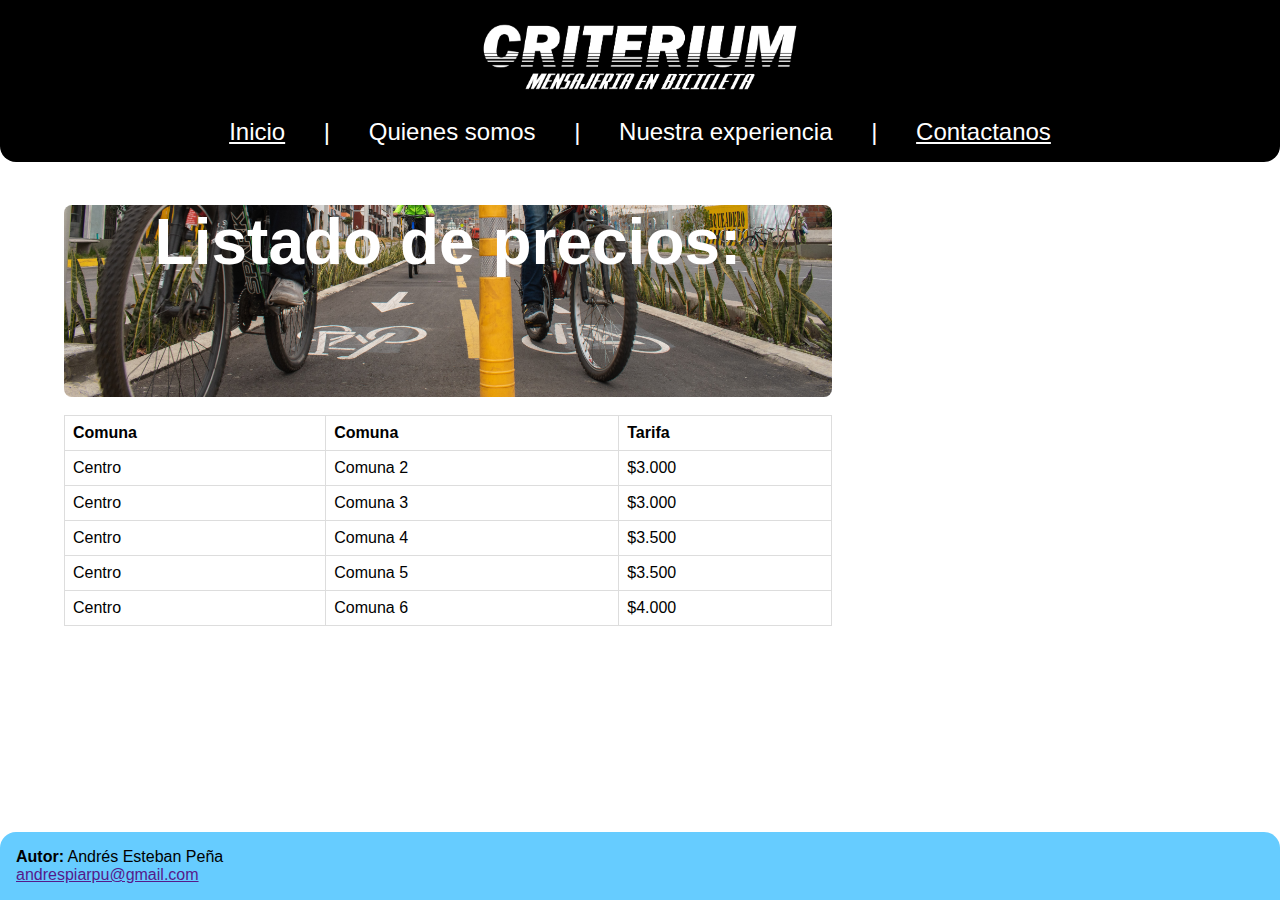
<file: index.html>
<!DOCTYPE html>
<html lang="en">
<head>
    <meta charset="UTF-8">
    <meta name="viewport" content="width=device-width, initial-scale=1.0">
    <link rel="stylesheet" type="text/css" href="css/index.css">
    <title>Criterium</title>
</head>
<body>
    <header>
        <img src='assets/logo.png' id='logo-image'>
    </header>      
    <nav>
        <a href="index.html" id='menu-item'>Inicio</a> |
        <a id='menu-item'>Quienes somos</a> |
        <a id='menu-item'>Nuestra experiencia</a> |
        <a href="pages/contactPage.html"  id='menu-item'>Contactanos</a>
    </nav>
    <div id='left-panel'>
        <section>
            <article>
                <div id="image-title">
                    <h1 class="title-on-image">Listado de precios:</h1>
                </div>
                <br>
                <table>
                    <tr>
                    <th>Comuna</th>
                    <th>Comuna</th>
                    <th>Tarifa</th>
                    </tr>
                    <tr>
                    <td>Centro</td>
                    <td>Comuna 2</td>
                    <td>$3.000</td>
                    </tr>
                    <tr>
                        <td>Centro</td>
                        <td>Comuna 3</td>
                        <td>$3.000</td>
                    </tr>
                    <tr>
                        <td>Centro</td>
                        <td>Comuna 4</td>
                        <td>$3.500</td>
                    </tr>
                    <tr>
                        <td>Centro</td>
                        <td>Comuna 5</td>
                        <td>$3.500</td>
                    </tr>
                    <tr>
                        <td>Centro</td>
                        <td>Comuna 6</td>
                        <td>$4.000</td>
                    </tr>
                </table>
            </article>
        </section>
    </div>
    <div id='right-panel'>

    </div>
    <footer>
        <div id="footer-content">
            <p><b>Autor:</b> Andrés Esteban Peña<br>
            <a href="">andrespiarpu@gmail.com</a></p>
        </div>
    </footer>
</body>
</html>
</file>
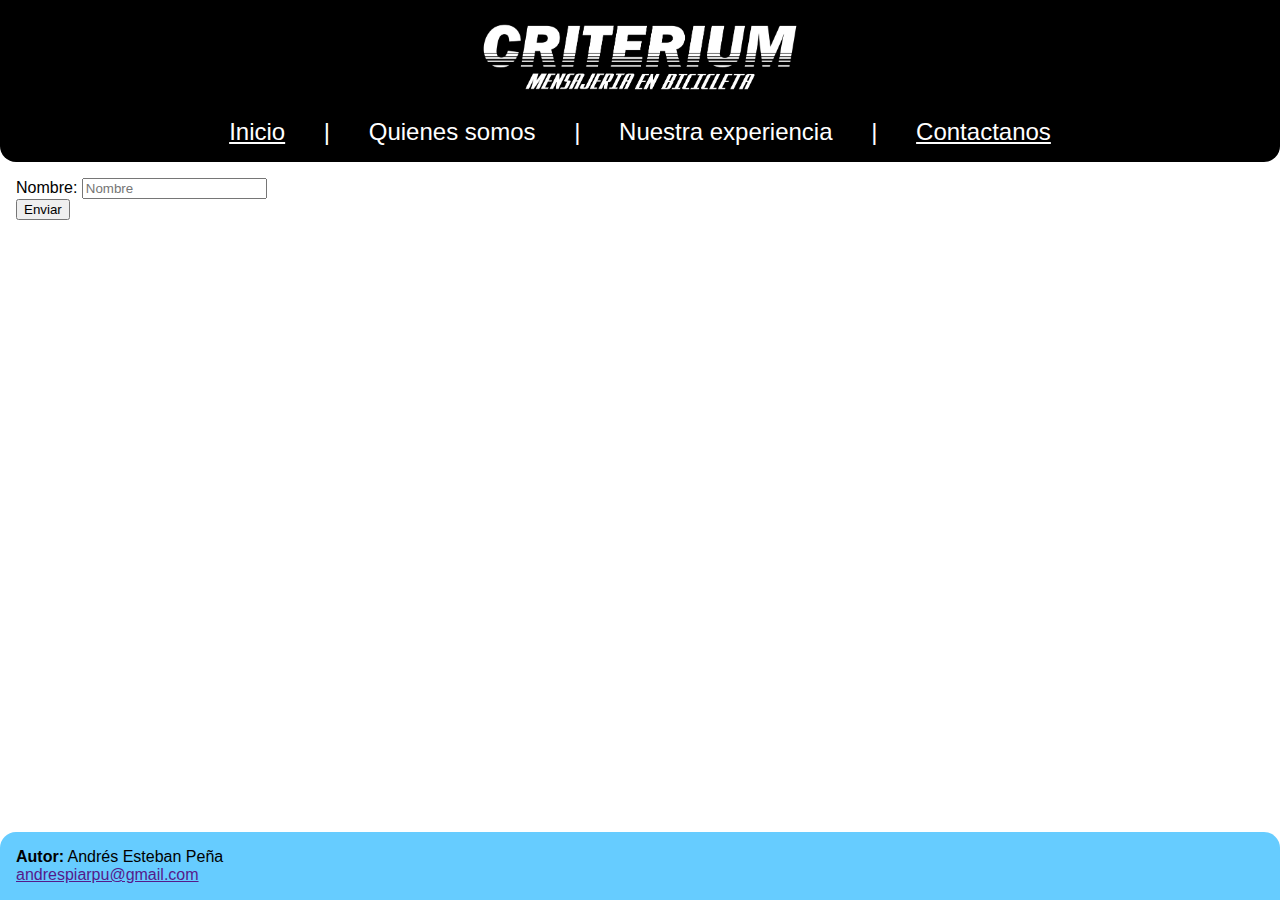
<file: pages/contactPage.html>
<!DOCTYPE html>
<html lang="en">
<head>
    <meta charset="UTF-8">
    <meta name="viewport" content="width=device-width, initial-scale=1.0">
    <link rel="stylesheet" type="text/css" href="../css/index.css">
    <link rel="stylesheet" type="text/css" href="../css/contactPage.css">
    <title>Document</title>
</head>
<body>
    <header>
        <img src='../assets/logo.png' id='logo-image'>
    </header>      
    <nav>
        <a href="../index.html" id='menu-item'>Inicio</a> |
        <a id='menu-item'>Quienes somos</a> |
        <a id='menu-item'>Nuestra experiencia</a> |
        <a href="contactPage.html"  id='menu-item'>Contactanos</a>
    </nav>
    <div id='left-panel'>
        <form id="contact-form">
            <div id="form-field">
                <label>Nombre:</label>
                <input placeholder="Nombre">
            </div>
            <button type="submit">Enviar</button>
        </form>
    </div>
    <div id='right-panel'>

    </div>
    <footer>
        <div id="footer-content">
            <p><b>Autor:</b> Andrés Esteban Peña<br>
            <a href="">andrespiarpu@gmail.com</a></p>
        </div>
    </footer>
</body>
</html>
</file>
<file: css/index.css>
html{ 
    font-family: arial, sans-serif;
    height:100%;
    margin:0; 
}

header {
    background-color: #000000;
    text-align: center;
    color: black;
    padding-bottom: 1rem;
    padding-top: 1rem;
}

body{ 
    height:100%;
    margin:0; 
    display:flex; 
    flex-direction:column; 
  }

section{
    margin-left: 3rem;
    margin-right: 3rem;
}

article{
    margin: 1rem;
}
  
footer{
    position:absolute;
    bottom:0;
    width:100%;
    background:#6cf;
    border-top-left-radius: 1rem;
    border-top-right-radius: 1rem;
  }

nav{
    background-color: #000000;
    text-align: center;
    font-size: 1.5rem;
    color: white;
    padding-bottom: 1rem;
    border-bottom-left-radius: 1rem;
    border-bottom-right-radius: 1rem;
}

table {
    border-collapse: collapse;
    width: 100%;
  }
  
  td, th {
    border: 1px solid #dddddd;
    text-align: left;
    padding: 8px;
  }


#logo-image{
    width: 20rem;
}

#menu-item{
    color: white;
    padding-right: 2rem;
    padding-left: 2rem;
}

#left-panel{
    float: left;
    width: 70%;
}

#image-title{
    border-radius: 0.5rem;
    width: 100%;
    height: 12rem;
    background-image: url(../assets/footer.jpg);
    background-size: cover;
    color: white;
    text-align: center;
    font-size: 2rem;
}

#title-on-image{
    background-color: thistle;
    margin: auto;
}

#right-panel{
    float: left;
    width: 70%;
}

#footer-content{
    padding-right: 1rem;
    padding-left: 1rem;
}
</file>
<file: css/contactPage.css>
#contact-form{
    width: 100%;
    margin: 1rem;
}

#form-field{
    width: 100%;
}
</file>
